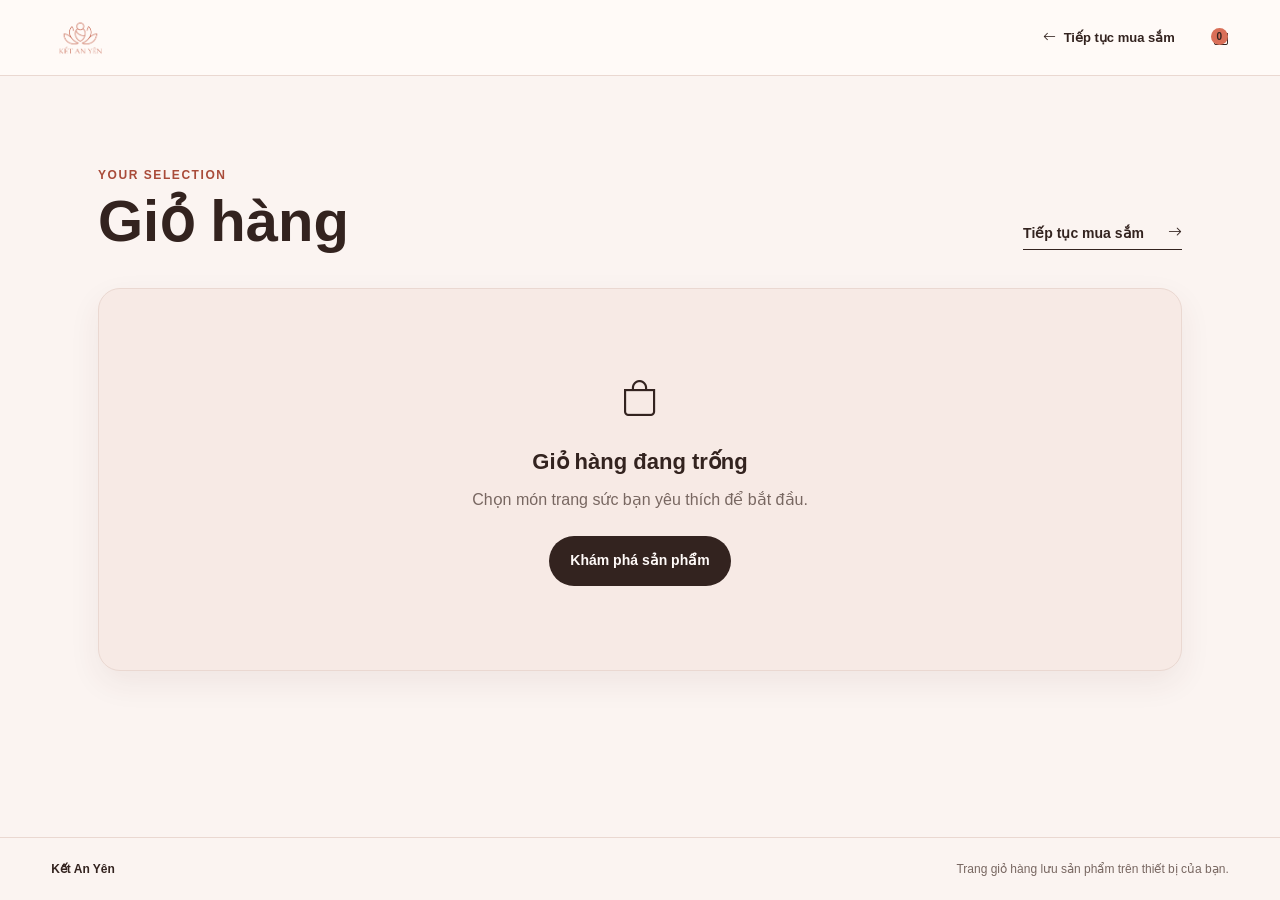
<file: cart.html>
<!DOCTYPE html>
<html lang="vi">
<head>
    <meta charset="UTF-8">
    <meta name="viewport" content="width=device-width, initial-scale=1.0">
    <meta name="description" content="Kiểm tra sản phẩm trong giỏ hàng Kết An Yên trước khi thanh toán.">
    <title>Giỏ hàng | Kết An Yên</title>
    <link rel="stylesheet" href="https://cdn.jsdelivr.net/npm/bootstrap-icons@1.11.3/font/bootstrap-icons.min.css">
    <link rel="stylesheet" href="style.css">
</head>
<body class="cart-page">
    <header class="site-header cart-site-header">
        <a class="brand" href="index.html" aria-label="Kết An Yên - Trang chủ"><img src="./images/logo.png" alt="Kết An Yên"></a>
        <a class="cart-back-link" href="index.html#products"><i class="bi bi-arrow-left" aria-hidden="true"></i> Tiếp tục mua sắm</a>
        <a href="cart.html" aria-label="Giỏ hàng" title="Giỏ hàng" class="cart-link">
            <i class="bi bi-bag" aria-hidden="true"></i><span data-cart-count>0</span>
        </a>
    </header>

    <main class="cart-main">
        <div class="cart-title-row">
            <div>
                <p class="eyebrow dark">Your selection</p>
                <h1>Giỏ hàng</h1>
            </div>
            <a class="text-link" href="index.html#products">Tiếp tục mua sắm <i class="bi bi-arrow-right" aria-hidden="true"></i></a>
        </div>

        <section class="cart-empty" data-cart-empty hidden>
            <i class="bi bi-bag" aria-hidden="true"></i>
            <h2>Giỏ hàng đang trống</h2>
            <p>Chọn món trang sức bạn yêu thích để bắt đầu.</p>
            <a class="button button-dark" href="index.html#products">Khám phá sản phẩm</a>
        </section>

        <div class="cart-layout" data-cart-layout hidden>
            <section class="cart-items" aria-label="Sản phẩm trong giỏ hàng">
                <div class="cart-list-heading"><span>Sản phẩm</span><span>Tổng cộng</span></div>
                <div data-cart-items></div>
            </section>
            <aside class="cart-summary">
                <h2>Tóm tắt đơn hàng</h2>
                <div class="summary-row"><span>Tạm tính</span><strong data-cart-subtotal>0đ</strong></div>
                <div class="summary-row"><span>Phí vận chuyển</span><span>Tính khi xác nhận đơn</span></div>
                <div class="summary-row summary-total"><span>Tổng tạm tính</span><strong data-cart-total>0đ</strong></div>
                <p>Phí vận chuyển sẽ được xác nhận theo địa chỉ giao hàng.</p>
                <a class="button button-dark checkout-button" href="#checkout">Tiến hành thanh toán <i class="bi bi-arrow-right" aria-hidden="true"></i></a>
            </aside>
        </div>

        <section class="checkout-note" id="checkout" data-cart-checkout-note hidden>
            <h2>Sẵn sàng cho bước thanh toán?</h2>
            <p>Kiểm tra số lượng và tổng tiền ở trên, sau đó liên hệ shop để xác nhận địa chỉ, phí vận chuyển và phương thức thanh toán.</p>
            <a class="button button-dark" href="https://zalo.me/your-phone-number" target="_blank" rel="noopener noreferrer">Xác nhận đơn qua Zalo <i class="bi bi-chat-dots" aria-hidden="true"></i></a>
        </section>
    </main>

    <footer class="cart-footer"><a href="index.html">Kết An Yên</a><span>Trang giỏ hàng lưu sản phẩm trên thiết bị của bạn.</span></footer>
    <script src="cart.js"></script>
</body>
</html>
</file>
<file: style.css>
:root {
  --ink: #171714;
  --muted: #6f706a;
  --paper: #f7f6f2;
  --white: #ffffff;
  --line: #d9d8d1;
  --accent: #b9cf4a;
  --accent-dark: #8ca11e;
  --soft-blue: #dfe8eb;
  --max-width: 1440px;
}

* {
  box-sizing: border-box;
  margin: 0;
  padding: 0;
}

html {
  scroll-behavior: smooth;
}

body {
  background: var(--paper);
  color: var(--ink);
  font-family: "DM Sans", sans-serif;
  font-size: 16px;
  line-height: 1.5;
}

body,
button,
input {
  letter-spacing: 0;
}

img {
  display: block;
  max-width: 100%;
}

a {
  color: inherit;
  text-decoration: none;
}

button,
input {
  font: inherit;
}

button,
a {
  -webkit-tap-highlight-color: transparent;
}

.sr-only {
  position: absolute;
  width: 1px;
  height: 1px;
  padding: 0;
  margin: -1px;
  overflow: hidden;
  clip: rect(0, 0, 0, 0);
  white-space: nowrap;
  border: 0;
}

.announcement {
  min-height: 34px;
  padding: 6px clamp(18px, 4vw, 64px);
  background: var(--ink);
  color: var(--white);
  display: flex;
  align-items: center;
  justify-content: center;
  gap: 24px;
  font-size: 12px;
}

.announcement a {
  display: inline-flex;
  align-items: center;
  gap: 6px;
  color: var(--accent);
  font-weight: 600;
}

.site-header {
  height: 76px;
  padding: 0 clamp(18px, 4vw, 64px);
  background: rgba(247, 246, 242, 0.96);
  border-bottom: 1px solid rgba(23, 23, 20, 0.12);
  display: grid;
  grid-template-columns: auto auto 1fr auto;
  column-gap: 12px;
  align-items: center;
  /* Giữ thanh điều hướng trong tầm tay khi người dùng cuộn trang. */
  position: sticky;
  top: 0;
  z-index: 10;
  transition: box-shadow 180ms ease, background-color 180ms ease;
}

.site-header.is-scrolled {
  background: rgba(247, 246, 242, 0.985);
  box-shadow: 0 6px 20px rgba(23, 23, 20, 0.1);
}

.header-start {
  display: flex;
  align-items: center;
  gap: 12px;
}

.site-menu {
  position: relative;
}

.site-menu summary {
  width: 40px;
  height: 40px;
  display: grid;
  place-items: center;
  cursor: pointer;
  font-size: 24px;
  list-style: none;
}

.site-menu summary::-webkit-details-marker {
  display: none;
}

.site-menu summary:hover,
.site-menu summary:focus-visible {
  color: var(--accent-dark);
  outline: none;
}

.menu-dropdown {
  position: absolute;
  z-index: 20;
  top: calc(100% + 12px);
  left: 0;
  width: 220px;
  padding: 8px;
  border: 1px solid var(--line);
  background: var(--white);
  box-shadow: 0 12px 30px rgba(23, 23, 20, 0.14);
}

.menu-dropdown a {
  padding: 11px 12px;
  display: block;
  font-size: 14px;
  font-weight: 500;
}

.menu-dropdown a:hover,
.menu-dropdown a:focus-visible {
  background: var(--paper);
  color: var(--accent-dark);
  outline: none;
}

.brand {
  width: max-content;
  font-family: "Manrope", sans-serif;
  font-size: 27px;
  font-weight: 700;
  line-height: 1;
}

.brand img {
  display: block;
  width: 64px;
  height: 64px;
  object-fit: contain;
}

.main-nav {
  display: flex;
  align-items: center;
  gap: clamp(24px, 3vw, 48px);
  justify-self: center;
}

.main-nav a {
  position: relative;
  font-size: 14px;
  font-weight: 500;
}

.main-nav a::after {
  content: "";
  position: absolute;
  left: 0;
  right: 100%;
  bottom: -8px;
  height: 1px;
  background: var(--ink);
  transition: right 180ms ease;
}

.main-nav a:hover::after,
.main-nav a:focus-visible::after {
  right: 0;
}

.header-actions {
  justify-self: end;
  display: flex;
  align-items: center;
  gap: 7px;
}

.header-actions a,
.wishlist {
  width: 40px;
  height: 40px;
  display: grid;
  place-items: center;
  border: 0;
  background: transparent;
  color: inherit;
  cursor: pointer;
  font-size: 19px;
}

.header-actions a:hover,
.wishlist:hover {
  color: var(--accent-dark);
}

.cart-link {
  position: relative;
}

.cart-link span {
  position: absolute;
  top: 2px;
  right: 1px;
  width: 17px;
  height: 17px;
  border-radius: 50%;
  background: var(--accent);
  color: var(--ink);
  display: grid;
  place-items: center;
  font-size: 10px;
  font-weight: 700;
}

.hero {
  height: min(760px, calc(100vh - 72px));
  min-height: 590px;
  position: relative;
  overflow: hidden;
  color: var(--white);
}

/* Đích của các liên kết neo không bị che bởi thanh điều hướng sticky. */
section[id] {
  scroll-margin-top: 92px;
}

.hero > img {
  width: 100%;
  height: 100%;
  object-fit: cover;
  object-position: center 48%;
  transition: transform 900ms ease;
}

.hero:hover > img {
  transform: scale(1.015);
}

.hero-overlay {
  position: absolute;
  inset: 0;
  background: linear-gradient(90deg, rgba(13, 14, 12, 0.7) 0%, rgba(13, 14, 12, 0.24) 48%, rgba(13, 14, 12, 0.06) 76%);
}

.hero-content {
  position: absolute;
  left: clamp(22px, 7vw, 108px);
  bottom: clamp(70px, 11vh, 128px);
  width: min(1100px, calc(100% - 44px));
}

.eyebrow {
  margin-bottom: 18px;
  color: var(--accent);
  font-family: "Manrope", sans-serif;
  font-size: 12px;
  font-weight: 700;
  letter-spacing: 0.13em;
  text-transform: uppercase;
}

.eyebrow.dark {
  color: var(--accent-dark);
}

.hero h1 {
  margin-bottom: 22px;
  font-family: "Manrope", sans-serif;
  font-size: clamp(22px, 4vw, 56px);
  font-weight: 600;
  line-height: 0.98;
  white-space: nowrap;
}

.hero-content > p:not(.eyebrow) {
  max-width: 500px;
  margin-bottom: 32px;
  color: rgba(255, 255, 255, 0.9);
  font-size: 17px;
}

.button {
  min-height: 50px;
  width: max-content;
  padding: 13px 20px;
  display: inline-flex;
  align-items: center;
  justify-content: center;
  gap: 18px;
  border: 1px solid transparent;
  font-size: 14px;
  font-weight: 600;
  transition: background-color 180ms ease, color 180ms ease, border-color 180ms ease;
}

.button-light {
  background: var(--white);
  color: var(--ink);
}

.button-light:hover {
  background: var(--accent);
}

.button-dark {
  background: var(--ink);
  color: var(--white);
}

.button-dark:hover {
  background: var(--accent);
  color: var(--ink);
}

.scroll-cue {
  position: absolute;
  right: clamp(22px, 5vw, 76px);
  bottom: 30px;
  display: flex;
  align-items: center;
  gap: 12px;
  font-size: 12px;
  text-transform: uppercase;
}

.scroll-cue i {
  width: 38px;
  height: 38px;
  border: 1px solid rgba(255, 255, 255, 0.6);
  border-radius: 50%;
  display: grid;
  place-items: center;
}

.section-shell {
  width: min(var(--max-width), 100%);
  margin: 0 auto;
  padding-left: clamp(18px, 4vw, 64px);
  padding-right: clamp(18px, 4vw, 64px);
}

.category-section,
.product-section {
  padding-top: clamp(78px, 10vw, 138px);
  padding-bottom: clamp(78px, 10vw, 138px);
}

.section-heading {
  margin-bottom: 40px;
  display: flex;
  align-items: flex-end;
  justify-content: space-between;
  gap: 24px;
}

.section-heading .eyebrow {
  margin-bottom: 9px;
}

.section-heading h2,
.editorial h2,
.newsletter h2 {
  font-family: "Manrope", sans-serif;
  font-weight: 600;
  line-height: 1.08;
}

.section-heading h2 {
  font-size: clamp(32px, 4vw, 52px);
}

.text-link {
  padding-bottom: 5px;
  border-bottom: 1px solid var(--ink);
  display: inline-flex;
  align-items: center;
  gap: 24px;
  font-size: 14px;
  font-weight: 600;
  white-space: nowrap;
}

.text-link:hover {
  color: var(--accent-dark);
  border-color: var(--accent-dark);
}

.category-grid {
  height: clamp(490px, 49vw, 690px);
  display: grid;
  grid-template-columns: 1.15fr 0.85fr;
  grid-template-rows: 1fr 1fr;
  gap: 16px;
}

.category-card {
  min-width: 0;
  min-height: 0;
  position: relative;
  overflow: hidden;
}

.category-card-large {
  grid-row: 1 / 3;
}

.category-card::after {
  content: "";
  position: absolute;
  inset: 0;
  background: linear-gradient(180deg, transparent 55%, rgba(12, 12, 10, 0.58) 100%);
}

.category-card img {
  width: 100%;
  height: 100%;
  object-fit: cover;
  transition: transform 500ms ease;
}

.category-card:hover img {
  transform: scale(1.035);
}

.category-label {
  position: absolute;
  z-index: 1;
  right: 24px;
  bottom: 24px;
  left: 24px;
  color: var(--white);
  display: flex;
  align-items: center;
  justify-content: space-between;
  font-family: "Manrope", sans-serif;
  font-size: clamp(21px, 2.2vw, 30px);
  font-weight: 600;
}

.category-label i {
  width: 42px;
  height: 42px;
  border: 1px solid rgba(255, 255, 255, 0.64);
  border-radius: 50%;
  display: grid;
  place-items: center;
  font-size: 17px;
}

.product-section {
  background: var(--white);
}

.product-heading {
  align-items: flex-end;
}

.product-filters {
  display: flex;
  gap: 26px;
  color: var(--muted);
  font-size: 14px;
}

.product-filters a {
  padding-bottom: 7px;
  border-bottom: 1px solid transparent;
}

.product-filters a:hover,
.product-filters .active {
  color: var(--ink);
  border-color: var(--ink);
}

.product-grid {
  display: grid;
  grid-template-columns: repeat(4, minmax(0, 1fr));
  gap: clamp(14px, 2vw, 28px);
}

.product-image {
  aspect-ratio: 1 / 1;
  position: relative;
  overflow: hidden;
  background: #efeee9;
}

.product-link {
  width: 100%;
  height: 100%;
  display: block;
}

.product-image img {
  width: 100%;
  height: 100%;
  object-fit: cover;
  transition: transform 450ms ease;
}

.product-card:hover .product-image img {
  transform: scale(1.025);
}

.badge {
  position: absolute;
  z-index: 2;
  top: 14px;
  left: 14px;
  padding: 6px 9px;
  background: var(--accent);
  color: var(--ink);
  font-size: 10px;
  font-weight: 700;
  text-transform: uppercase;
}

.badge-dark {
  background: var(--ink);
  color: var(--white);
}

.wishlist {
  position: absolute;
  z-index: 2;
  top: 8px;
  right: 8px;
  border-radius: 50%;
  background: rgba(255, 255, 255, 0.9);
  font-size: 17px;
}

.product-info {
  padding-top: 17px;
  display: grid;
  grid-template-columns: minmax(0, 1fr) auto;
  align-items: start;
  gap: 16px;
}

.new-arrivals-intro {
  max-width: 660px;
  margin: -28px 0 36px;
  color: var(--muted);
}

.new-arrivals-page {
  min-height: 70vh;
}

.new-arrivals-page h1 {
  font-family: "Manrope", sans-serif;
  font-size: clamp(30px, 4vw, 48px);
  line-height: 1.15;
}

.product-info h3 {
  margin-bottom: 4px;
  font-family: "Manrope", sans-serif;
  font-size: 15px;
  font-weight: 600;
}

.product-info h3 a:hover {
  color: var(--accent-dark);
}

.product-info p {
  color: var(--muted);
  font-size: 12px;
}

.price {
  font-size: 14px;
  font-weight: 600;
  white-space: nowrap;
}

.add-to-cart {
  grid-column: 1 / -1;
  min-height: 42px;
  padding: 9px 12px;
  border: 1px solid var(--ink);
  background: transparent;
  color: var(--ink);
  display: inline-flex;
  align-items: center;
  justify-content: center;
  gap: 8px;
  cursor: pointer;
  font-size: 12px;
  font-weight: 600;
  transition: background-color 180ms ease, color 180ms ease;
}

.add-to-cart:hover,
.add-to-cart:focus-visible {
  background: var(--ink);
  color: var(--white);
}

.cart-page {
  min-height: 100vh;
  display: flex;
  flex-direction: column;
}

.cart-site-header {
  display: flex;
  justify-content: space-between;
}

.cart-site-header .brand img {
  width: 58px;
  height: 58px;
}

.cart-back-link {
  margin-left: auto;
  margin-right: 26px;
  display: inline-flex;
  align-items: center;
  gap: 8px;
  font-size: 13px;
  font-weight: 600;
}

.cart-back-link:hover {
  color: var(--accent-dark);
}

.cart-main {
  width: min(1180px, 100%);
  margin: 0 auto;
  padding: clamp(48px, 7vw, 90px) clamp(18px, 4vw, 48px) 80px;
  flex: 1;
}

.cart-title-row {
  margin-bottom: 38px;
  display: flex;
  align-items: flex-end;
  justify-content: space-between;
  gap: 24px;
}

.cart-title-row .eyebrow {
  margin-bottom: 8px;
}

.cart-title-row h1 {
  font-family: "Manrope", sans-serif;
  font-size: clamp(38px, 5vw, 58px);
  font-weight: 600;
  line-height: 1;
}

.cart-empty {
  padding: 72px 20px;
  background: var(--white);
  text-align: center;
}

.cart-empty > i {
  margin-bottom: 18px;
  display: block;
  font-size: 36px;
}

.cart-empty h2,
.cart-summary h2,
.checkout-note h2 {
  margin-bottom: 10px;
  font-family: "Manrope", sans-serif;
  font-size: 22px;
  font-weight: 600;
}

.cart-empty p {
  margin-bottom: 24px;
  color: var(--muted);
}

.cart-layout {
  display: grid;
  grid-template-columns: minmax(0, 1fr) 330px;
  align-items: start;
  gap: 48px;
}

.cart-layout[hidden],
.cart-empty[hidden],
.checkout-note[hidden] {
  display: none;
}

.cart-list-heading {
  padding: 0 0 14px;
  border-bottom: 1px solid var(--line);
  display: flex;
  justify-content: space-between;
  color: var(--muted);
  font-size: 12px;
}

.cart-item {
  min-height: 142px;
  padding: 18px 0;
  border-bottom: 1px solid var(--line);
  display: grid;
  grid-template-columns: 104px minmax(130px, 1fr) auto auto 28px;
  align-items: center;
  gap: 18px;
}

.cart-item > img {
  width: 104px;
  height: 104px;
  object-fit: cover;
  background: #efeee9;
}

.cart-item-info h2 {
  margin-bottom: 4px;
  font-family: "Manrope", sans-serif;
  font-size: 14px;
  font-weight: 600;
}

.cart-item-info p {
  margin-bottom: 9px;
  color: var(--muted);
  font-size: 12px;
}

.cart-item-info > strong,
.cart-line-total {
  font-size: 13px;
  font-weight: 600;
  white-space: nowrap;
}

.cart-item-controls {
  height: 34px;
  border: 1px solid var(--line);
  display: flex;
  align-items: center;
}

.cart-item-controls button {
  width: 32px;
  height: 32px;
  border: 0;
  background: transparent;
  cursor: pointer;
}

.cart-item-controls span {
  min-width: 22px;
  text-align: center;
  font-size: 12px;
}

.cart-remove {
  border: 0;
  background: transparent;
  color: var(--muted);
  cursor: pointer;
  font-size: 15px;
}

.cart-remove:hover {
  color: #a33c32;
}

.cart-summary {
  padding: 24px;
  background: var(--white);
}

.cart-summary h2 {
  margin-bottom: 22px;
}

.summary-row {
  margin-bottom: 16px;
  display: flex;
  justify-content: space-between;
  gap: 16px;
  color: var(--muted);
  font-size: 13px;
}

.summary-row strong {
  color: var(--ink);
  font-weight: 600;
  white-space: nowrap;
}

.summary-total {
  margin-top: 20px;
  padding-top: 18px;
  border-top: 1px solid var(--line);
  color: var(--ink);
  font-weight: 600;
}

.cart-summary > p {
  margin: 18px 0;
  color: var(--muted);
  font-size: 11px;
}

.checkout-button {
  width: 100%;
}

.checkout-note {
  margin-top: 56px;
  padding: 28px;
  background: var(--soft-blue);
}

.checkout-note p {
  max-width: 720px;
  margin-bottom: 20px;
  color: #4d5355;
  font-size: 14px;
}

.cart-footer {
  padding: 22px clamp(18px, 4vw, 64px);
  border-top: 1px solid var(--line);
  display: flex;
  justify-content: space-between;
  gap: 20px;
  color: var(--muted);
  font-size: 12px;
}

.cart-footer a {
  color: var(--ink);
  font-weight: 700;
}

.editorial {
  min-height: 700px;
  display: grid;
  grid-template-columns: 1.1fr 0.9fr;
  background: var(--soft-blue);
}

.editorial-image {
  min-height: 650px;
}

.editorial-image img {
  width: 100%;
  height: 100%;
  object-fit: cover;
  object-position: center 45%;
}

.editorial-content {
  max-width: 650px;
  padding: clamp(70px, 8vw, 130px) clamp(30px, 7vw, 112px);
  display: flex;
  flex-direction: column;
  align-items: flex-start;
  justify-content: center;
}

.editorial h2 {
  margin-bottom: 28px;
  font-size: clamp(44px, 5vw, 76px);
}

.editorial-content > p:not(.eyebrow) {
  max-width: 450px;
  margin-bottom: 36px;
  color: #4d5355;
  font-size: 16px;
}

.benefits {
  min-height: 190px;
  display: grid;
  grid-template-columns: repeat(3, 1fr);
  align-items: center;
}

.benefit-item {
  min-height: 64px;
  padding: 10px clamp(16px, 3vw, 45px);
  border-right: 1px solid var(--line);
  display: flex;
  align-items: center;
  gap: 18px;
}

.benefit-item:first-child {
  padding-left: 0;
}

.benefit-item:last-child {
  padding-right: 0;
  border-right: 0;
}

.benefit-item > i {
  font-size: 27px;
}

.benefit-item h3 {
  margin-bottom: 4px;
  font-family: "Manrope", sans-serif;
  font-size: 14px;
  font-weight: 600;
}

.benefit-item p {
  color: var(--muted);
  font-size: 12px;
}

.newsletter {
  padding: 90px 20px 96px;
  background: var(--ink);
  color: var(--white);
  text-align: center;
}

.newsletter .eyebrow {
  margin-bottom: 12px;
}

.newsletter h2 {
  margin-bottom: 14px;
  font-size: clamp(31px, 4vw, 50px);
}

.newsletter > p:not(.eyebrow) {
  color: rgba(255, 255, 255, 0.64);
  font-size: 14px;
}

.newsletter-form {
  width: min(500px, 100%);
  margin: 38px auto 0;
  border-bottom: 1px solid rgba(255, 255, 255, 0.54);
  display: flex;
}

.newsletter-form input {
  min-width: 0;
  flex: 1;
  padding: 13px 0;
  border: 0;
  outline: none;
  background: transparent;
  color: var(--white);
  font-size: 15px;
}

.newsletter-form input::placeholder {
  color: rgba(255, 255, 255, 0.54);
}

.newsletter-form:focus-within {
  border-color: var(--accent);
}

.newsletter-form button {
  width: 50px;
  border: 0;
  background: transparent;
  color: var(--white);
  cursor: pointer;
  font-size: 20px;
}

.newsletter-form button:hover {
  color: var(--accent);
}

.site-footer {
  padding: 70px clamp(18px, 4vw, 64px) 26px;
  background: var(--paper);
}

.footer-main {
  width: min(var(--max-width), 100%);
  margin: 0 auto 72px;
  display: grid;
  grid-template-columns: 2fr repeat(3, 1fr);
  gap: 50px;
}

.brand-footer {
  display: block;
  margin-bottom: 22px;
  font-size: 36px;
}

.footer-brand p {
  color: var(--muted);
  font-family: "Manrope", sans-serif;
  font-size: 14px;
}

.footer-column {
  display: flex;
  flex-direction: column;
  gap: 11px;
}

.footer-column h2 {
  margin-bottom: 9px;
  font-family: "Manrope", sans-serif;
  font-size: 13px;
  font-weight: 700;
}

.footer-column a {
  width: max-content;
  color: var(--muted);
  font-size: 13px;
}

.footer-column a:hover {
  color: var(--ink);
}

.footer-extra {
  width: min(var(--max-width), 100%);
  margin: -28px auto 52px;
  display: grid;
  grid-template-columns: 2fr 1fr;
  gap: 50px;
}

.footer-extra .footer-column p,
.footer-extra .footer-column span {
  color: var(--muted);
  font-size: 13px;
}

.footer-extra .footer-column span {
  line-height: 1.5;
}

.social-float {
  position: fixed;
  z-index: 30;
  right: max(18px, env(safe-area-inset-right));
  bottom: max(24px, env(safe-area-inset-bottom));
  display: flex;
  flex-direction: column;
  gap: 12px;
}

.social-float-link {
  width: 54px;
  height: 54px;
  border-radius: 50%;
  display: grid;
  place-items: center;
  color: #fff;
  box-shadow: 0 5px 18px rgba(23, 23, 20, 0.24);
  font-size: 25px;
  transition: transform 180ms ease, box-shadow 180ms ease;
}

.social-float-link:hover,
.social-float-link:focus-visible {
  transform: translateY(-3px);
  box-shadow: 0 8px 22px rgba(23, 23, 20, 0.3);
}

.social-float-link span {
  position: absolute;
  width: 1px;
  height: 1px;
  padding: 0;
  overflow: hidden;
  clip: rect(0, 0, 0, 0);
  white-space: nowrap;
  border: 0;
}

.social-float-link.messenger {
  background: #087ef5;
}

.social-float-link.zalo {
  background: #0068ff;
}

.social-float-link.zalo .zalo-mark {
  position: relative;
  width: 38px;
  height: 27px;
  border-radius: 8px;
  display: grid;
  place-items: center;
  font-family: Arial, sans-serif;
  font-size: 11px;
  font-weight: 800;
  letter-spacing: -0.5px;
  line-height: 1;
  color: #0068ff;
  background: #fff;
  box-shadow: 0 1px 2px rgba(0, 0, 0, 0.12);
}

.social-float-link.zalo .zalo-mark::after {
  content: "";
  position: absolute;
  right: 5px;
  bottom: -4px;
  width: 8px;
  height: 8px;
  background: #fff;
  transform: skewY(-35deg) rotate(15deg);
}

.footer-bottom {
  width: min(var(--max-width), 100%);
  margin: 0 auto;
  padding-top: 24px;
  border-top: 1px solid var(--line);
  display: flex;
  justify-content: space-between;
  gap: 20px;
  color: var(--muted);
  font-size: 11px;
}

.footer-bottom div {
  display: flex;
  gap: 26px;
}

@media (max-width: 900px) {
  .cart-layout {
    grid-template-columns: minmax(0, 1fr) 280px;
    gap: 24px;
  }

  .cart-item {
    grid-template-columns: 82px minmax(110px, 1fr) auto 24px;
    gap: 12px;
  }

  .cart-item > img {
    width: 82px;
    height: 82px;
  }

  .cart-line-total {
    display: none;
  }

  .site-header {
    height: auto;
    min-height: 68px;
    grid-template-columns: auto 1fr auto;
    column-gap: 6px;
  }

  .brand {
    justify-self: center;
  }

  .main-nav {
    grid-column: 1 / -1;
    grid-row: 2;
    padding: 12px 0 15px;
    overflow-x: auto;
    gap: 26px;
  }

  .main-nav a {
    white-space: nowrap;
  }

  .hero {
    height: calc(100vh - 118px);
    min-height: 600px;
  }

  .product-grid {
    grid-template-columns: repeat(2, minmax(0, 1fr));
    row-gap: 46px;
  }

  .editorial {
    min-height: 0;
    grid-template-columns: 1fr;
  }

  .editorial-image {
    min-height: 0;
    aspect-ratio: 4 / 3;
  }

  .editorial-content {
    max-width: none;
  }

  .benefits {
    grid-template-columns: 1fr;
    padding-top: 25px;
    padding-bottom: 25px;
  }

  .benefit-item,
  .benefit-item:first-child,
  .benefit-item:last-child {
    padding: 22px 0;
    border-right: 0;
    border-bottom: 1px solid var(--line);
  }

  .benefit-item:last-child {
    border-bottom: 0;
  }

  .footer-main {
    grid-template-columns: 1.5fr 1fr 1fr;
  }

  .footer-extra {
    grid-template-columns: 1fr 1fr;
    gap: 24px;
  }

  .footer-brand {
    grid-column: 1 / -1;
  }
}

@media (max-width: 620px) {
  .cart-layout {
    grid-template-columns: 1fr;
    gap: 28px;
  }

  .cart-title-row {
    align-items: flex-start;
  }

  .cart-title-row .text-link {
    display: none;
  }

  .cart-item {
    grid-template-columns: 72px minmax(0, 1fr) auto;
    grid-template-rows: auto auto;
    gap: 8px 12px;
  }

  .cart-item > img {
    width: 72px;
    height: 72px;
    grid-column: 1;
    grid-row: 1 / 3;
  }

  .cart-item-info {
    grid-column: 2 / 4;
    grid-row: 1;
  }

  .cart-item-controls {
    grid-column: 2;
    grid-row: 2;
    width: max-content;
  }

  .cart-line-total {
    display: block;
    grid-column: 3;
    grid-row: 2;
  }

  .cart-remove {
    grid-column: 3;
    grid-row: 1;
    justify-self: end;
    align-self: start;
  }

  .cart-footer {
    flex-direction: column;
  }

  .cart-back-link {
    margin-right: 10px;
    font-size: 0;
  }

  .cart-back-link i {
    font-size: 18px;
  }

  .cart-site-header .brand img {
    width: 50px;
    height: 50px;
  }

  .announcement {
    justify-content: space-between;
    gap: 12px;
    font-size: 10px;
  }

  .announcement a {
    white-space: nowrap;
  }

  .site-header {
    padding-top: 2px;
  }

  .brand {
    font-size: 24px;
  }

  .brand img {
    width: 54px;
    height: 54px;
  }

  .header-start {
    gap: 6px;
  }

  .header-actions {
    gap: 1px;
  }

  .header-actions a:nth-child(2) {
    display: none;
  }

  .main-nav {
    margin-right: -18px;
  }

  .hero {
    min-height: 570px;
  }

  .hero > img {
    object-position: 56% center;
  }

  .hero-overlay {
    background: linear-gradient(90deg, rgba(13, 14, 12, 0.76), rgba(13, 14, 12, 0.12));
  }

  .hero h1 {
    font-size: clamp(20px, 5.2vw, 30px);
  }

  .hero-content > p:not(.eyebrow) {
    font-size: 14px;
  }

  .scroll-cue span {
    display: none;
  }

  .section-heading {
    align-items: flex-start;
  }

  .section-heading h2 {
    font-size: 31px;
  }

  .category-section .text-link {
    display: none;
  }

  .category-grid {
    height: auto;
    grid-template-columns: 1fr 1fr;
    grid-template-rows: 430px 230px;
    gap: 10px;
  }

  .category-card-large {
    grid-column: 1 / 3;
    grid-row: auto;
  }

  .category-label {
    right: 14px;
    bottom: 14px;
    left: 14px;
    font-size: 17px;
  }

  .category-label i {
    width: 34px;
    height: 34px;
  }

  .product-heading {
    display: block;
  }

  .product-filters {
    margin-top: 24px;
    gap: 20px;
  }

  .product-grid {
    column-gap: 10px;
    row-gap: 36px;
  }

  .product-info {
    display: block;
  }

  .add-to-cart {
    width: 100%;
    margin-top: 12px;
  }

  .product-info h3 {
    font-size: 13px;
  }

  .product-info p {
    margin-bottom: 8px;
  }

  .price {
    font-size: 13px;
  }

  .badge {
    top: 8px;
    left: 8px;
  }

  .wishlist {
    top: 4px;
    right: 4px;
  }

  .editorial-image {
    aspect-ratio: 4 / 4.5;
  }

  .editorial h2 {
    font-size: 43px;
  }

  .footer-main {
    grid-template-columns: 1fr 1fr;
    gap: 48px 24px;
  }

  .footer-bottom {
    flex-direction: column;
  }

  .footer-extra {
    margin-top: -18px;
    grid-template-columns: 1fr;
    gap: 34px;
  }

  .social-float {
    right: 14px;
    bottom: 18px;
    gap: 9px;
  }

  .social-float-link {
    width: 48px;
    height: 48px;
    font-size: 22px;
  }
}

/* Keep homepage imagery balanced and reduce oversized section gaps */
.hero {
  height: min(680px, calc(100svh - 100px));
  min-height: 480px;
}

#categories.category-section,
#products.product-section {
  padding-top: clamp(54px, 6vw, 86px);
  padding-bottom: clamp(54px, 6vw, 86px);
}

#categories .section-heading,
#products .section-heading {
  margin-bottom: 28px;
}

#categories .category-grid {
  height: clamp(390px, 37vw, 520px);
}

#products .product-grid {
  gap: clamp(14px, 1.6vw, 22px);
}

.editorial {
  min-height: 570px;
}

.editorial-image {
  min-height: 520px;
}

@media (max-width: 900px) {
  .editorial {
    min-height: 0;
  }

  .editorial-image {
    min-height: 0;
  }
}

@media (max-width: 620px) {
  .hero {
    height: min(570px, calc(76svh - 60px));
    min-height: 440px;
  }

  #categories.category-section,
  #products.product-section {
    padding-top: 48px;
    padding-bottom: 52px;
  }

  #categories .section-heading,
  #products .section-heading {
    margin-bottom: 22px;
  }

  #categories .category-grid {
    grid-template-rows: minmax(235px, 58vw) minmax(135px, 34vw);
    gap: 10px;
  }

  #products .product-grid {
    row-gap: 26px;
  }

  .editorial-image {
    aspect-ratio: 4 / 3.4;
  }
}

@media (prefers-reduced-motion: reduce) {
  html {
    scroll-behavior: auto;
  }

  *,
  *::before,
  *::after {
    transition-duration: 0.01ms !important;
  }
}

/* Warm terracotta identity and softer geometry */
:root {
  --ink: #33231f;
  --muted: #786761;
  --paper: #fbf4f1;
  --white: #fffaf8;
  --line: #ead8d1;
  --accent: #d96f58;
  --accent-dark: #a94b39;
  --soft-blue: #f5e4de;
  --brand-deep: #823d31;
}

body {
  background: var(--paper);
}

.announcement {
  background: var(--brand-deep);
}

.site-header,
.site-header.is-scrolled {
  background: rgba(255, 250, 248, 0.96);
  border-color: var(--line);
}

.menu-dropdown,
.cart-empty,
.cart-summary {
  border: 1px solid var(--line);
  border-radius: 22px;
  box-shadow: 0 12px 32px rgba(89, 47, 37, 0.07);
}

.menu-dropdown a {
  border-radius: 13px;
}

.button,
.add-to-cart {
  border-radius: 999px;
}

.category-card,
.product-image,
.cart-item > img,
.editorial-image {
  border-radius: 24px;
}

.category-grid {
  gap: 20px;
}

.product-section {
  background: #f7eae5;
}

.product-card {
  min-width: 0;
  padding: 12px 12px 18px;
  border: 1px solid rgba(169, 75, 57, 0.10);
  border-radius: 24px;
  background: var(--white);
  box-shadow: 0 10px 28px rgba(89, 47, 37, 0.045);
  transition: transform 180ms ease, box-shadow 180ms ease;
}

.product-card:hover {
  transform: translateY(-3px);
  box-shadow: 0 16px 34px rgba(89, 47, 37, 0.10);
}

.product-info {
  padding: 16px 3px 0;
}

.product-image {
  background: #f2e2dc;
}

.badge {
  border-radius: 999px;
}

.editorial {
  background: #f2ded6;
}

.newsletter {
  background: var(--brand-deep);
}

.newsletter-form {
  padding: 0 0 0 16px;
  border: 1px solid rgba(255, 255, 255, 0.42);
  border-radius: 999px;
}

.newsletter-form button {
  width: 52px;
  height: 48px;
  margin: 3px;
  border-radius: 50%;
  background: var(--accent);
  color: var(--ink);
}

.newsletter-form button:hover {
  background: var(--white);
  color: var(--brand-deep);
}

.cart-empty {
  padding: clamp(48px, 7vw, 84px) 24px;
  background: #f7eae5;
}

.cart-summary {
  background: #f7eae5;
}

.cart-item {
  padding: 18px;
  border: 1px solid var(--line);
  border-radius: 20px;
  background: rgba(255, 250, 248, 0.78);
}

.cart-item + .cart-item {
  margin-top: 12px;
}

.cart-list-heading {
  margin-bottom: 14px;
}

.cart-item-controls {
  overflow: hidden;
  border-radius: 999px;
  background: var(--white);
}

.cart-item-controls button:hover {
  background: var(--soft-blue);
}

.checkout-note {
  border: 1px solid rgba(169, 75, 57, 0.12);
  border-radius: 24px;
  background: #f2ded6;
}

.cart-footer {
  border-color: var(--line);
}

.wishlist {
  border: 1px solid rgba(169, 75, 57, 0.12);
  box-shadow: 0 4px 12px rgba(45, 27, 22, 0.10);
}

.social-float-link {
  border-radius: 18px;
}

@media (max-width: 620px) {
  .category-grid {
    gap: 12px;
  }

  .category-card {
    border-radius: 20px;
  }

  .product-card {
    padding: 8px 8px 14px;
    border-radius: 19px;
  }

  .product-image {
    border-radius: 15px;
  }

  .cart-item {
    padding: 13px;
    border-radius: 17px;
  }
}
</file>
